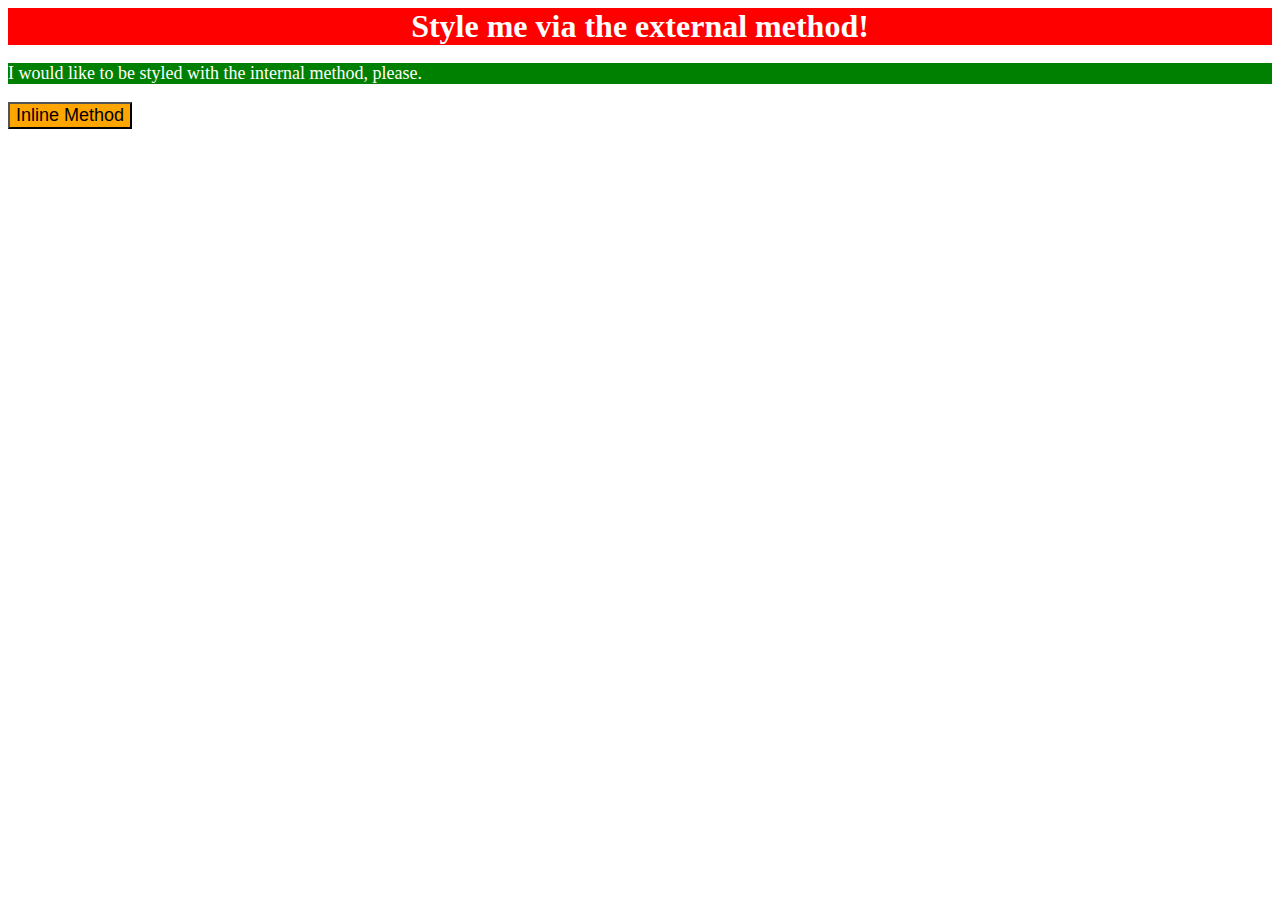
<file: foundations/01-css-methods/index.html>
<!DOCTYPE html>
<html lang="en">
  <head>
    <meta charset="UTF-8">
    <link rel="stylesheet" href="./style.css">
    <style>
      p {
        background-color: green;
        color: white;
        font-size: 18px;
      }
    </style>
    <meta http-equiv="X-UA-Compatible" content="IE=edge">
    <meta name="viewport" content="width=device-width, initial-scale=1.0">
    <title>Methods for Adding CSS</title>
  </head>
  <body>
    <div>Style me via the external method!</div>
    <p>I would like to be styled with the internal method, please.</p>
    <button style="background: orange; font-size: 18px;">Inline Method</button>
  </body>
</html>
</file>
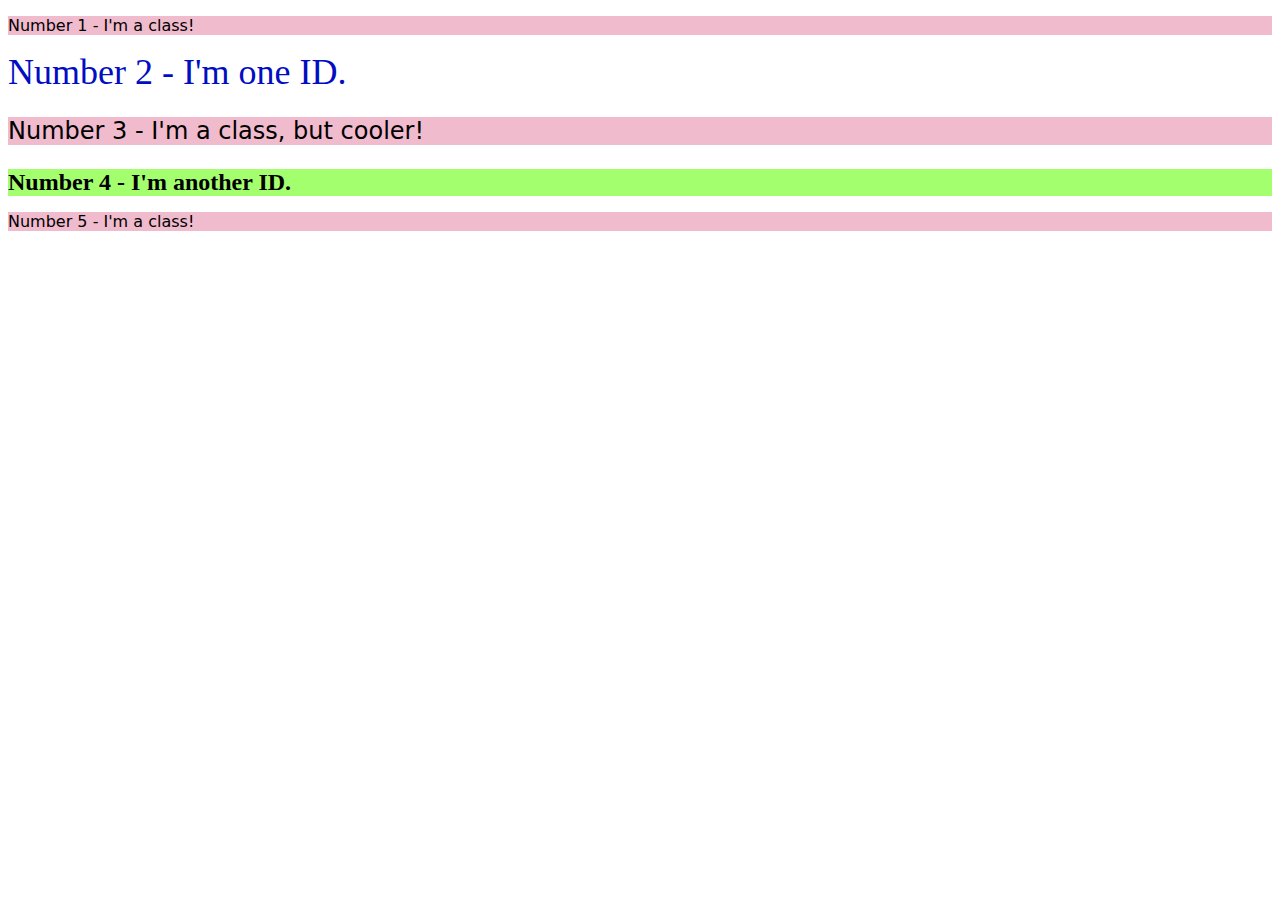
<file: foundations/02-class-id-selectors/index.html>
<!DOCTYPE html>
<html lang="en">
  <head>
    <meta charset="UTF-8">
    <meta http-equiv="X-UA-Compatible" content="IE=edge">
    <meta name="viewport" content="width=device-width, initial-scale=1.0">
    <title>Class and ID Selectors</title>
    <link rel="stylesheet" href="style.css">
  </head>
  <body>
    <p class="odd">Number 1 - I'm a class!</p>
    <div id="one">Number 2 - I'm one ID.</div>
    <p class="odd cooler">Number 3 - I'm a class, but cooler!</p>
    <div id="another">Number 4 - I'm another ID.</div>
    <p class="odd">Number 5 - I'm a class!</p>
  </body>
</html>
</file>
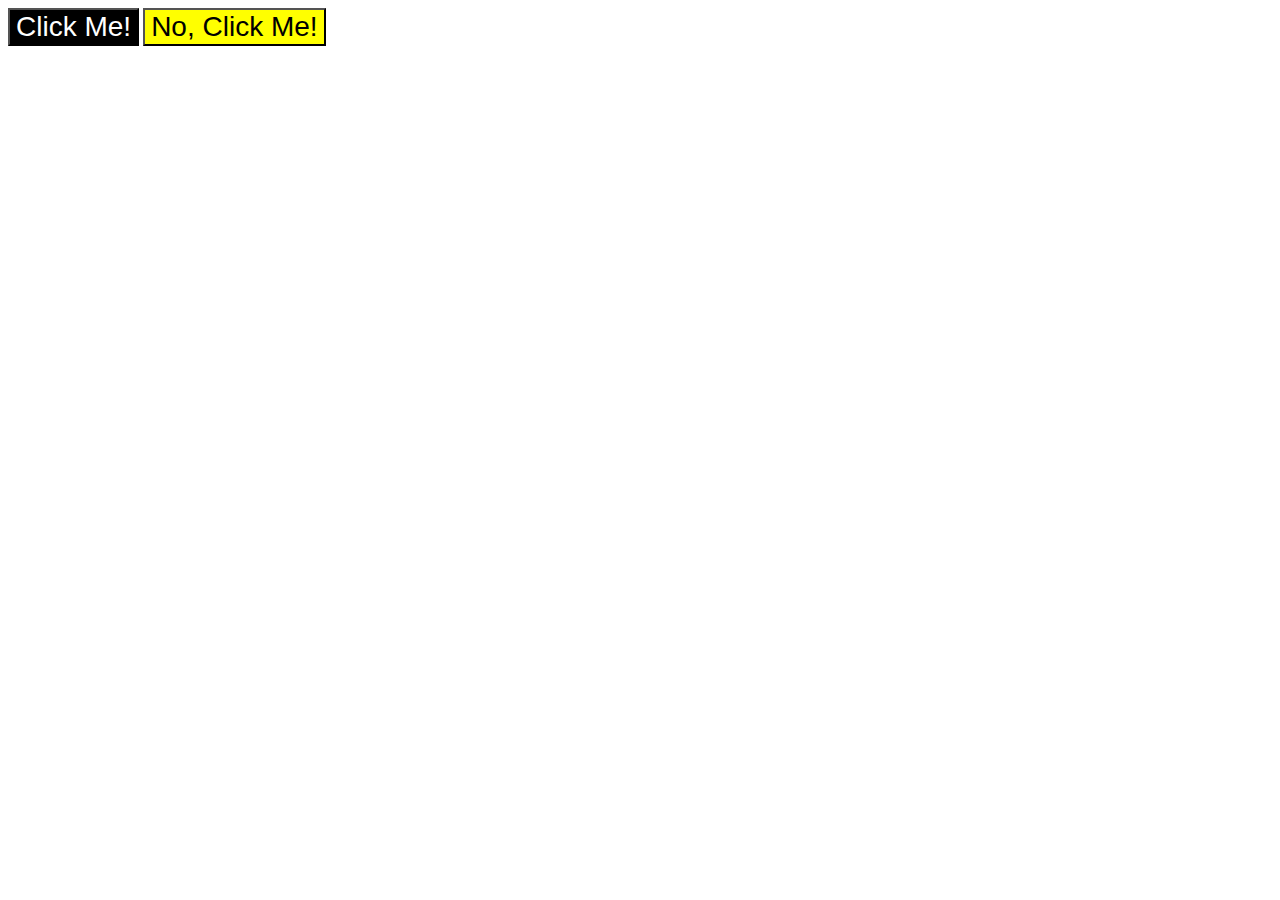
<file: foundations/03-grouping-selectors/index.html>
<!DOCTYPE html>
<html lang="en">
  <head>
    <meta charset="UTF-8">
    <meta http-equiv="X-UA-Compatible" content="IE=edge">
    <meta name="viewport" content="width=device-width, initial-scale=1.0">
    <title>Grouping Selectors</title>
    <link rel="stylesheet" href="style.css">
  </head>
  <body>
    <button class="one">Click Me!</button>
    <button class="two">No, Click Me!</button>
  </body>
</html>
</file>
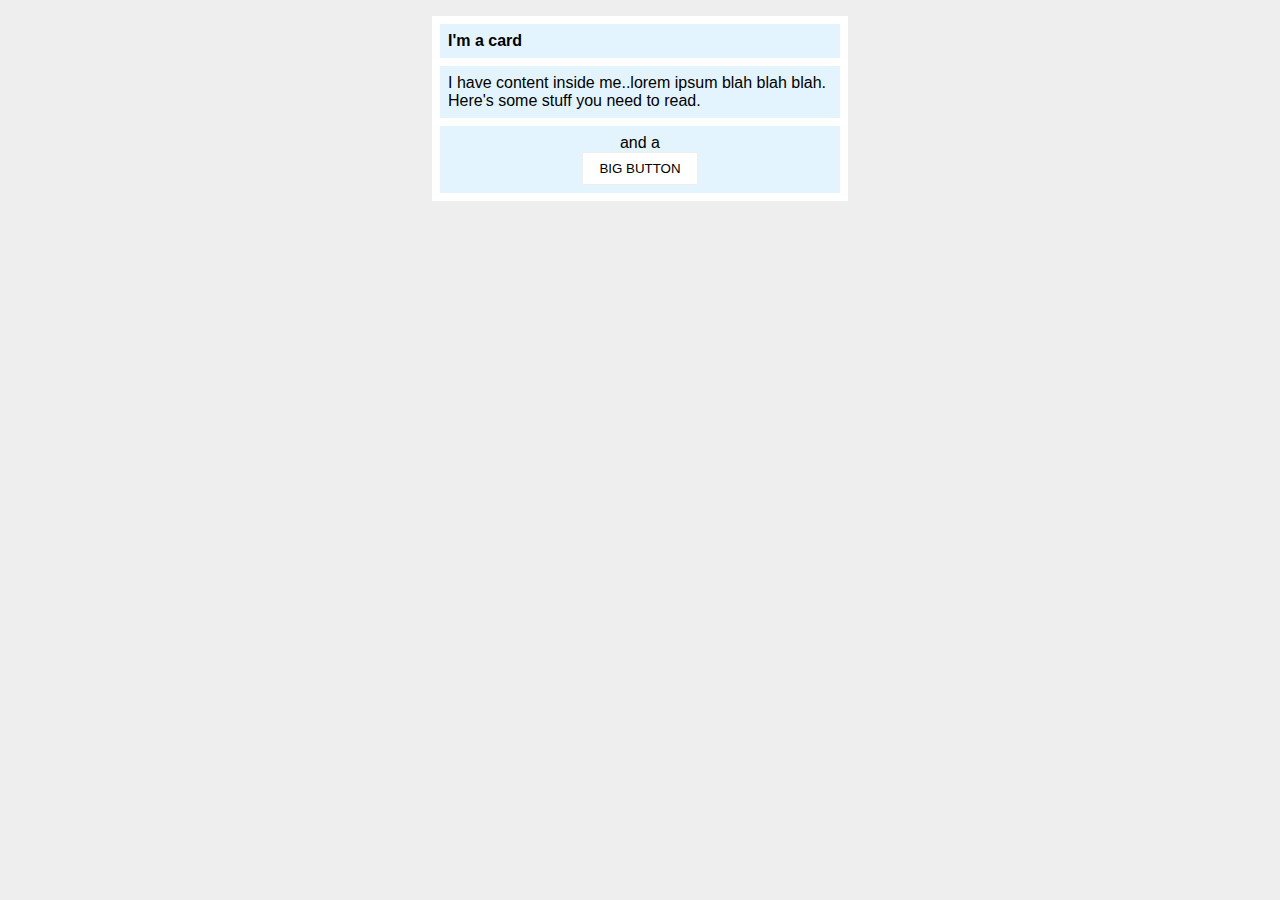
<file: margin-and-padding/02-margin-and-padding-2/index.html>
<!DOCTYPE html>
<html lang="en">
  <head>
    <meta charset="UTF-8">
    <meta http-equiv="X-UA-Compatible" content="IE=edge">
    <meta name="viewport" content="width=device-width, initial-scale=1.0">
    <title>Margin and Padding exercise 2</title>
    <link rel="stylesheet" href="style.css">
  </head>
  <body>
    <div class="card">
      <h1 class="title">I'm a card</h1>
      <div class="content">I have content inside me..lorem ipsum blah blah blah. Here's some stuff you need to read.</div>
      <div class="button-container">and a <button>BIG BUTTON</button></div>
    </div>
  </body>
</html>
</file>
<file: foundations/01-css-methods/style.css>
div {
    background-color: red;
    color: white;
    font-size: 32px;
    text-align: center;
    font-weight: bold; 
}
</file>
<file: foundations/02-class-id-selectors/style.css>
.odd {
    background-color: rgb(240, 187, 205);
    font-family: Verdana, "DejaVu Sans", sans-serif;
}
.odd.cooler {
    font-size: 24px;
}

#one {
    color: #000dc2;
    font-size: 36px;
}

#another {
    background-color: #a3ff6e;
    font-size: 24px;
    font-weight: bold;
}
</file>
<file: foundations/03-grouping-selectors/style.css>
.one,
.two {
    font-size: 28px;
    font-family: Helvetica, "Times New Roman", sans-serif;
}

.one {
    background-color: black;
    color: white;
}

.two {
    background-color: yellow;
}
</file>
<file: margin-and-padding/02-margin-and-padding-2/style.css>
body {
  background: #eee;
  font-family: sans-serif;
}

.card {
  width: 400px;
  background: #fff;
  margin: 16px auto;
  padding: 8px;
}

.title {
  background: #e3f4ff;
  font-size: 16px;
  margin-top: 0;
  margin-bottom: 8px;
  padding: 8px;
}

.content {
  background: #e3f4ff;
  margin: 8px 0;
  padding: 8px;
}

.button-container {
  background: #e3f4ff;
  padding: 8px;
  text-align: center;
}

button {
  background: white;
  border: 1px solid #eee;
  display: block;
  margin: 0 auto;
  padding: 8px 16px;
}
</file>
